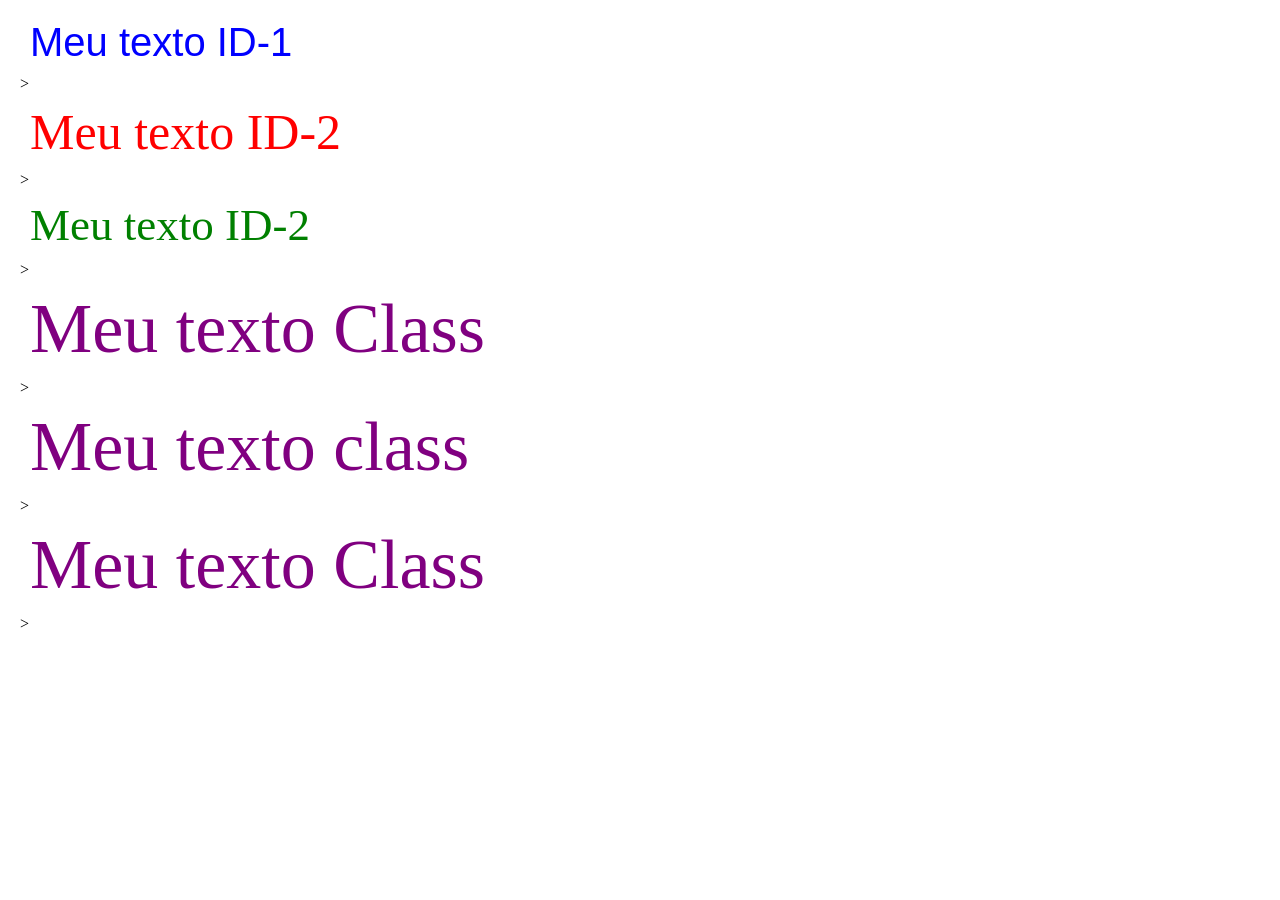
<file: index.HTML>
<!DOCTYPE html>
<html lang="en">
<head>
    <meta charset="UTF-8">
    <meta name="viewport" content="width=device-width, initial-scale=1.0">
    <!-- CSS EXTERNO -->
    <link rel = "stylesheet" href="./src/css/estilo.css">
    <title>Projeto2</title>
</head>
<body>
    <p id="texto1" >Meu texto ID-1</p>>
    <p id="texto2">Meu texto ID-2</p>>
    <p id="texto3">Meu texto ID-2</p>>

    <p class="texto" >Meu texto Class</p>>
    <p class="texto">Meu texto class</p>>
    <p class="texto">Meu texto Class</p>>
</body>
</html>
</file>
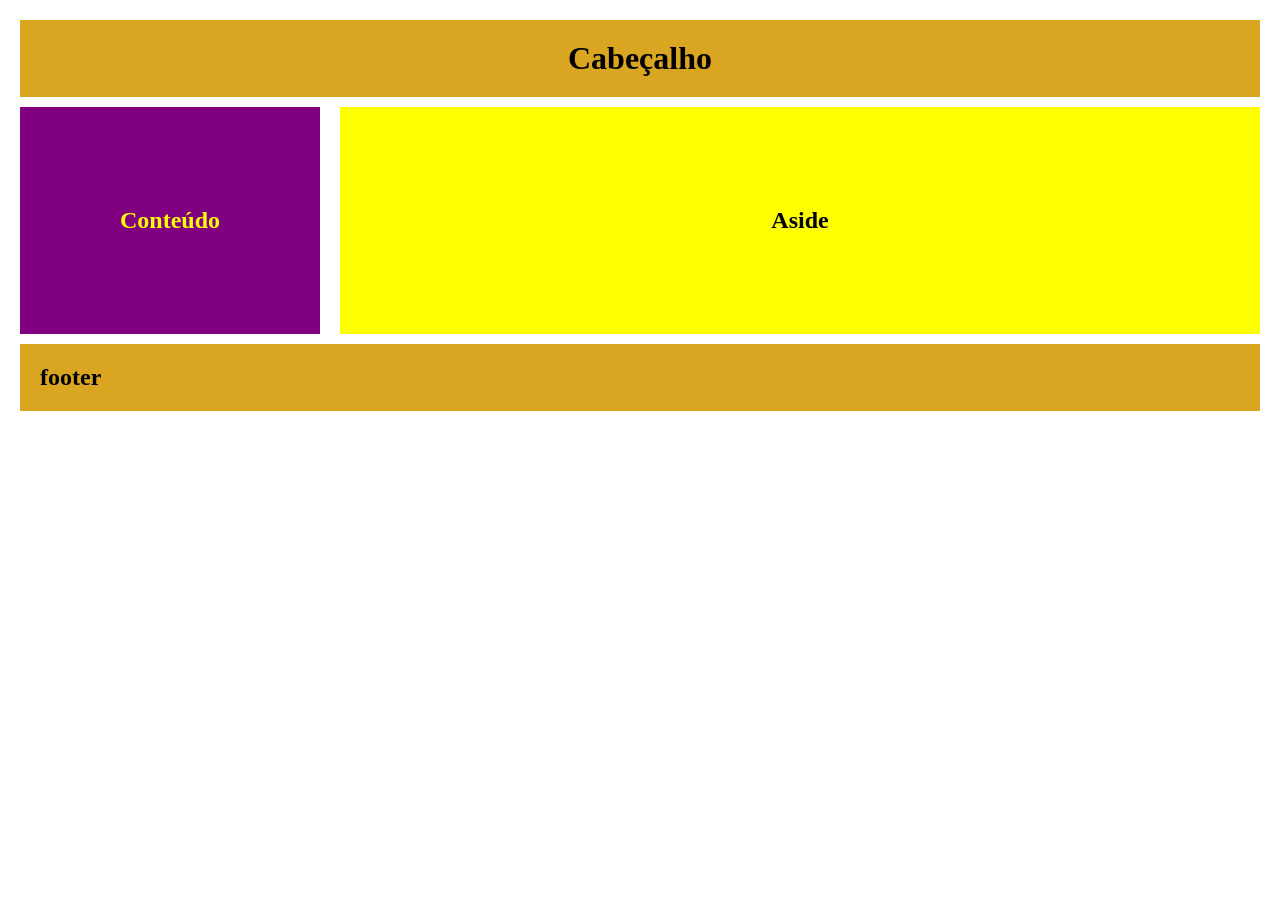
<file: semantico.html>
<!DOCTYPE html>
<html lang="en">
<head>
    <meta charset="UTF-8">
    <meta name="viewport" content="width=device-width, initial-scale=1.0">
    <link rel="stylesheet" href="./src/css/semantico.css">
    <title>Projeto Semântico</title>
</head>
<body>
    <main id="container">
      <header>
            <h1>Cabeçalho</h1>
      </header>
      <div id="conteudo-principal">
        <section id="conteudo">
            <article>
                <h2>Conteúdo</h2>
            </article>


        </section>
        <aside>
            <h2>Aside</h2>
        </aside>
      </div>
      <footer>
        <h2>footer</h2>
      </footer>  
   
    </main>


</body>
</html>
</file>
<file: src/css/estilo.css>
*{
    margin:10px; // Remove espaço externo
    padding:0; // Remove espeço interno
    box-sizing:border-box; //largura/altura do elemento evitando que estoure

}

/* 
margin: 10px; todos os lados
margin: 10px 20px; 10px(cima/baixo) 20px(esquerda/direta)
margin: 10px  15px 20 px 10px; (sentido horário, cima, direira, baixo, esquerda
*/

body{
    background: tansparent;
}

#texto1{
    color: blue;
    font-size:40px;
    font-family:"Arial";
}
#texto2{
    color: red;
    font-size:50px;
    font-family:"poppins"; 
}

#texto3{
    color: green;
    font-size:45px;
    font-family:"times new Roman";
}
.texto{
    color:purple;
    font-size: 70px;
}
</file>
<file: src/css/semantico.css>
/* Variáveis Globais */


:root{
    --color1:goldenrod;
    --color2:purple;
    --color3:yellow;


}


*{
    margin:0;
    padding:0;
    box_sizing:border-box;
}


body{
    background:tansparent;


}
#container{
    display:flex;
    flex-direction:column;
    gap:10px;
    padding:20px;
}
header{
    background:var(--color1);
    text-align:center;
    padding:20px;
}
#conteudo-principal{
    display:flex;
    flex-direction:row;
    gap:20px;
    width:100%;
}
#conteudo{
    background:var(--color2);
    color:var(--color3);
    text-align:center;
    padding:100px;
}


aside{
    flex:1;
    background:var(--color3);
    text-align:center;
    padding:100px;
}
footer{
    background:var(--color1);
    padding:20px;
}


/* Responsividade */


@media (max-width:700px){
    #container{
        flex-direction:column
    }
    #conteudo-principal{
        display:flex;
        flex-grow:1;
    }
    #conteudo{
        flex:2;
    }
    aside{
        flex:1;
    }
}
</file>
